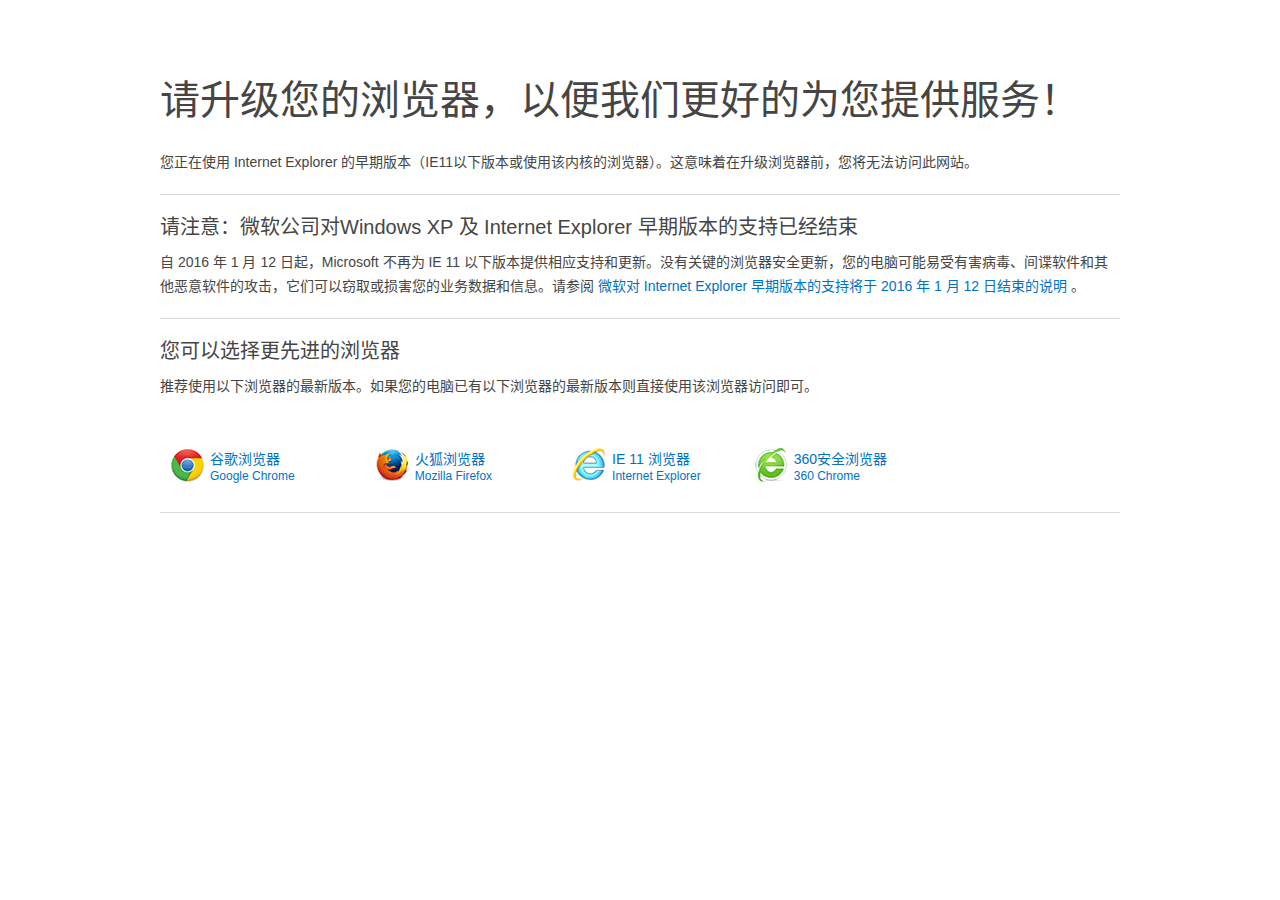
<file: html/ie.html>
<!DOCTYPE html>
<html lang="zh-CN">
<head>
  <meta charset="UTF-8" />
  <title>请升级您的浏览器</title>
  <meta http-equiv="X-UA-Compatible" content="IE=Edge,chrome=1" >
  <meta name="renderer" content="webkit">
  <base target="_blank" />
  <style type="text/css">
    html,body,div,span,applet,object,iframe,h1,h2,h3,h4,h5,h6,p,blockquote,pre,a,abbr,acronym,address,big,cite,code,del,dfn,em,img,ins,kbd,q,s,samp,small,strike,strong,sub,sup,tt,var,b,u,i,center,dl,dt,dd,ol,ul,li,fieldset,form,label,legend,table,caption,tbody,tfoot,thead,tr,th,td,article,aside,canvas,details,embed,figure,figcaption,footer,header,hgroup,menu,nav,output,ruby,section,summary,time,mark,audio,video{border:0;font-size:100%;font:inherit;vertical-align:baseline;margin:0;padding:0}article,aside,details,figcaption,figure,footer,header,hgroup,menu,nav,section{display:block}body{line-height:1}ol,ul{list-style:none}blockquote,q{quotes:none}blockquote:before,blockquote:after,q:before,q:after{content:none}table{border-collapse:collapse;border-spacing:0}
    a{text-decoration:none;color:#0072c6;}a:hover{text-decoration:none;color:#004d8c;}
    body{width:960px;margin:0 auto;padding:10px;font-size:14px;line-height:24px;color:#454545;font-family:'Microsoft YaHei UI','Microsoft YaHei',DengXian,SimSun,'Segoe UI',Tahoma,Helvetica,sans-serif;overflow-y:scroll}
    h1{font-size:40px;line-height:80px;font-weight:100;margin-bottom:10px;}
    h2{font-size:20px;line-height:25px;font-weight:100;margin:10px 0;}
    em{color:red}
    p{margin-bottom:10px;}
    hr{margin:20px 0;border:0;border-top:1px solid #dadada}
    span{display:block;font-size:12px;line-height:12px;}
    .clean{clear:both;}
    .browser{padding:10px 10px;}
    .browser li{width:auto;padding:0 80px;margin-top:30px;height:34px;line-height:22px;float:left;list-style:none;background:url([data-uri]) no-repeat;padding-left:40px}
    .browser .browser-firefox{background-position:0 -34px}
    .browser .browser-ie{background-position:0 -68px;margin-left:0px}
    .browser .browser-360{background-position:0 -170px;margin-left: -27px}
  </style>
</head>
<body style="margin-top:50px">
<h1>请升级您的浏览器，以便我们更好的为您提供服务！</h1>
<p>您正在使用 Internet Explorer 的早期版本（IE11以下版本或使用该内核的浏览器）。这意味着在升级浏览器前，您将无法访问此网站。</p>
<hr>
<h2>请注意：微软公司对Windows XP 及 Internet Explorer 早期版本的支持已经结束</h2>
<p>自 2016 年 1 月 12 日起，Microsoft 不再为 IE 11 以下版本提供相应支持和更新。没有关键的浏览器安全更新，您的电脑可能易受有害病毒、间谍软件和其他恶意软件的攻击，它们可以窃取或损害您的业务数据和信息。请参阅 <a href="https://www.microsoft.com/zh-cn/WindowsForBusiness/End-of-IE-support">微软对 Internet Explorer 早期版本的支持将于 2016 年 1 月 12 日结束的说明</a> 。</p>
<hr>
<h2>您可以选择更先进的浏览器</h2>
<p>推荐使用以下浏览器的最新版本。如果您的电脑已有以下浏览器的最新版本则直接使用该浏览器访问即可。</p>
<ul class="browser">
  <li class="browser-chrome"><a href="https://www.google.cn/chrome/browser/desktop/index.html?hl=zh-CN&standalone=1"> 谷歌浏览器<span>Google Chrome</span></a></li>
  <li class="browser-firefox"><a href="https://www.mozilla.org/zh-CN/firefox/new/"> 火狐浏览器<span>Mozilla Firefox</span></a></li>
  <li class="browser-ie"><a href="https://windows.microsoft.com/zh-cn/internet-explorer/download-ie"> IE 11 浏览器<span>Internet Explorer</span></a></li>
  <li class="browser-360"><a href="http://se.360.cn/"> 360安全浏览器<span>360 Chrome</span></a></li>
  <div class="clean"></div>
</ul>
<hr>
</body>
</html>
</file>
